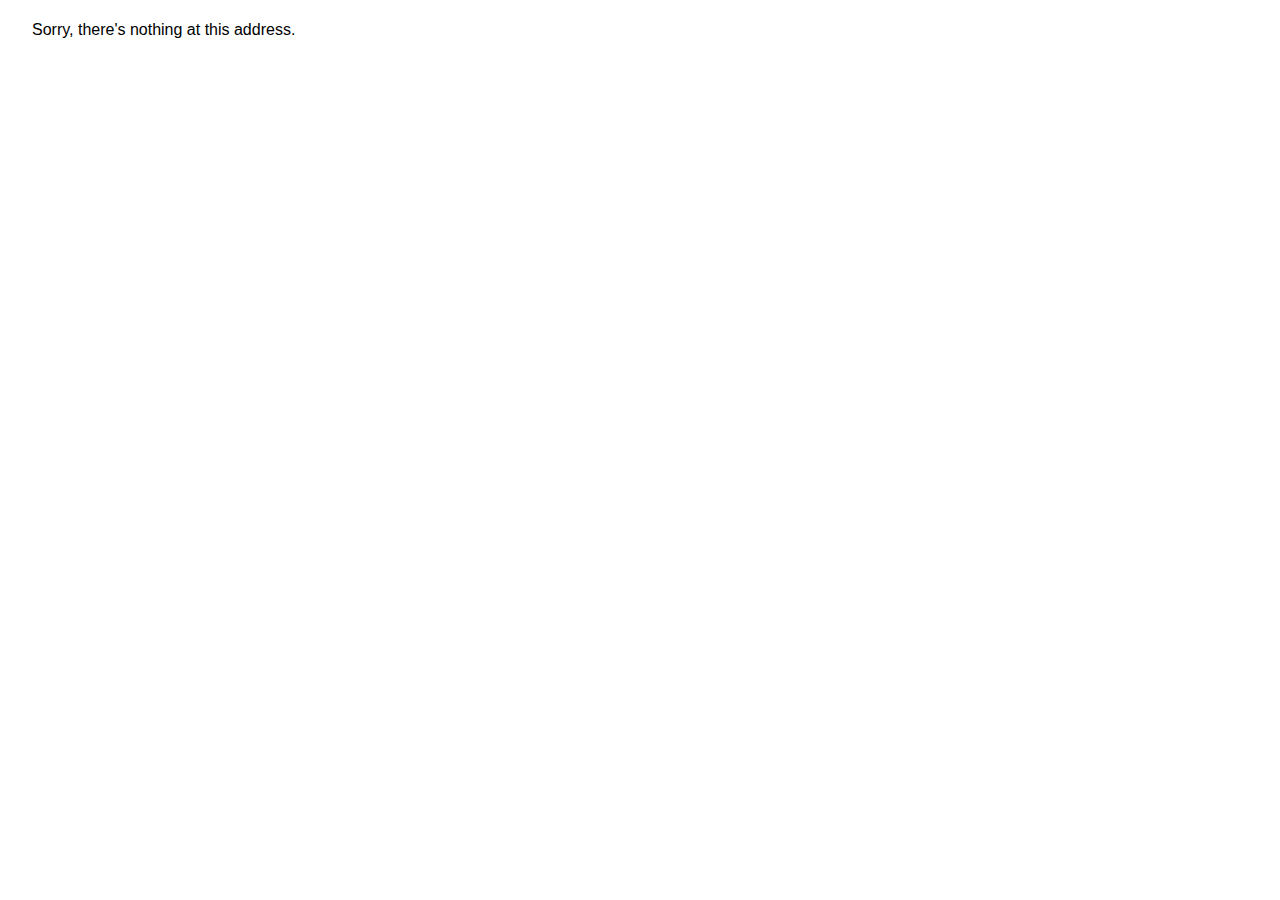
<file: index.html>
<!DOCTYPE html>
<html lang="en">

<head>
    <meta charset="utf-8" />
    <meta name="viewport" content="width=device-width, initial-scale=1.0, maximum-scale=1.0, user-scalable=no" />
    <title>helple</title>
    <base href="REPOSITORY_NAME" />
    <link href="css/bootstrap/bootstrap.min.css" rel="stylesheet" />
    <link href="css/app.css" rel="stylesheet" />
    <link href="helple.styles.css" rel="stylesheet" />
    <link href="_content/Blazored.Modal/blazored-modal.css" rel="stylesheet" />
</head>

<body>
    <div id="app">Loading...</div>

    <div id="blazor-error-ui">
        An unhandled error has occurred.
        <a href="" class="reload">Reload</a>
        <a class="dismiss">🗙</a>
    </div>
    <script src="_framework/blazor.webassembly.js" autostart="false"></script>
    <script type="module">
        import { BrotliDecode } from './decode.min.js';
        Blazor.start({
            loadBootResource: function (type, name, defaultUri, integrity) {
                if (type !== 'dotnetjs' && location.hostname !== 'localhost') {
                    return (async function () {
                        const response = await fetch(defaultUri + '.br', { cache: 'no-cache' });
                        if (!response.ok) {
                            throw new Error(response.statusText);
                        }
                        const originalResponseBuffer = await response.arrayBuffer();
                        const originalResponseArray = new Int8Array(originalResponseBuffer);
                        const decompressedResponseArray = BrotliDecode(originalResponseArray);
                        const contentType = type ===
                            'dotnetwasm' ? 'application/wasm' : 'application/octet-stream';
                        return new Response(decompressedResponseArray,
                            { headers: { 'content-type': contentType } });
                    })();
                }
            }
        });
    </script>
    <script src="_content/Blazored.Modal/blazored.modal.js"></script>
</body>

</html>
</file>
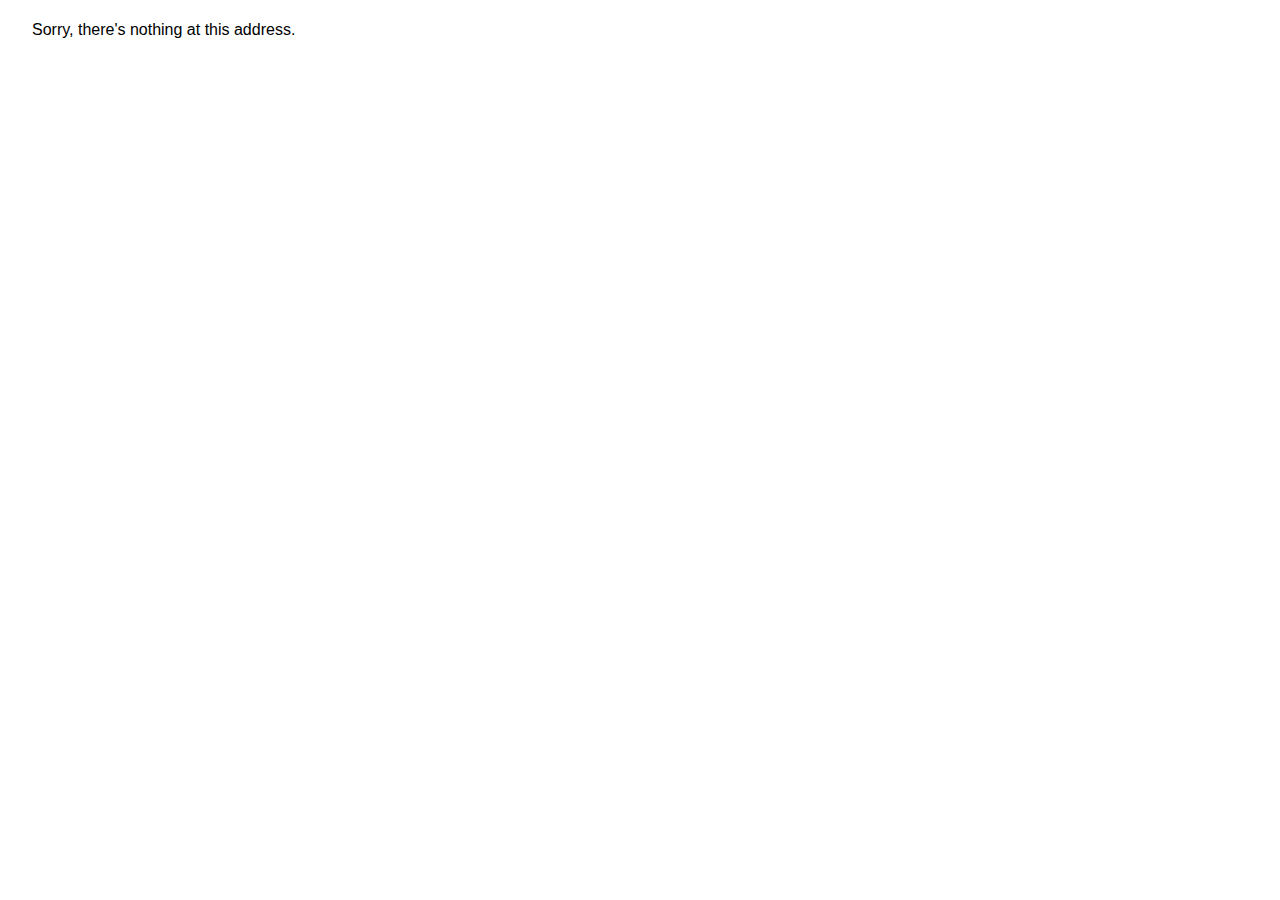
<file: wwwroot/index.html>
<!DOCTYPE html>
<html lang="en">

<head>
    <meta charset="utf-8" />
    <meta name="viewport" content="width=device-width, initial-scale=1.0, maximum-scale=1.0, user-scalable=no" />
    <title>helple</title>
    <base href="/" />
    <link href="css/bootstrap/bootstrap.min.css" rel="stylesheet" />
    <link href="css/app.css" rel="stylesheet" />
    <link href="helple.styles.css" rel="stylesheet" />
</head>

<body>
    <div id="app">Loading...</div>

    <div id="blazor-error-ui">
        An unhandled error has occurred.
        <a href="" class="reload">Reload</a>
        <a class="dismiss">🗙</a>
    </div>
    <script src="_framework/blazor.webassembly.js"></script>
</body>

</html>
</file>
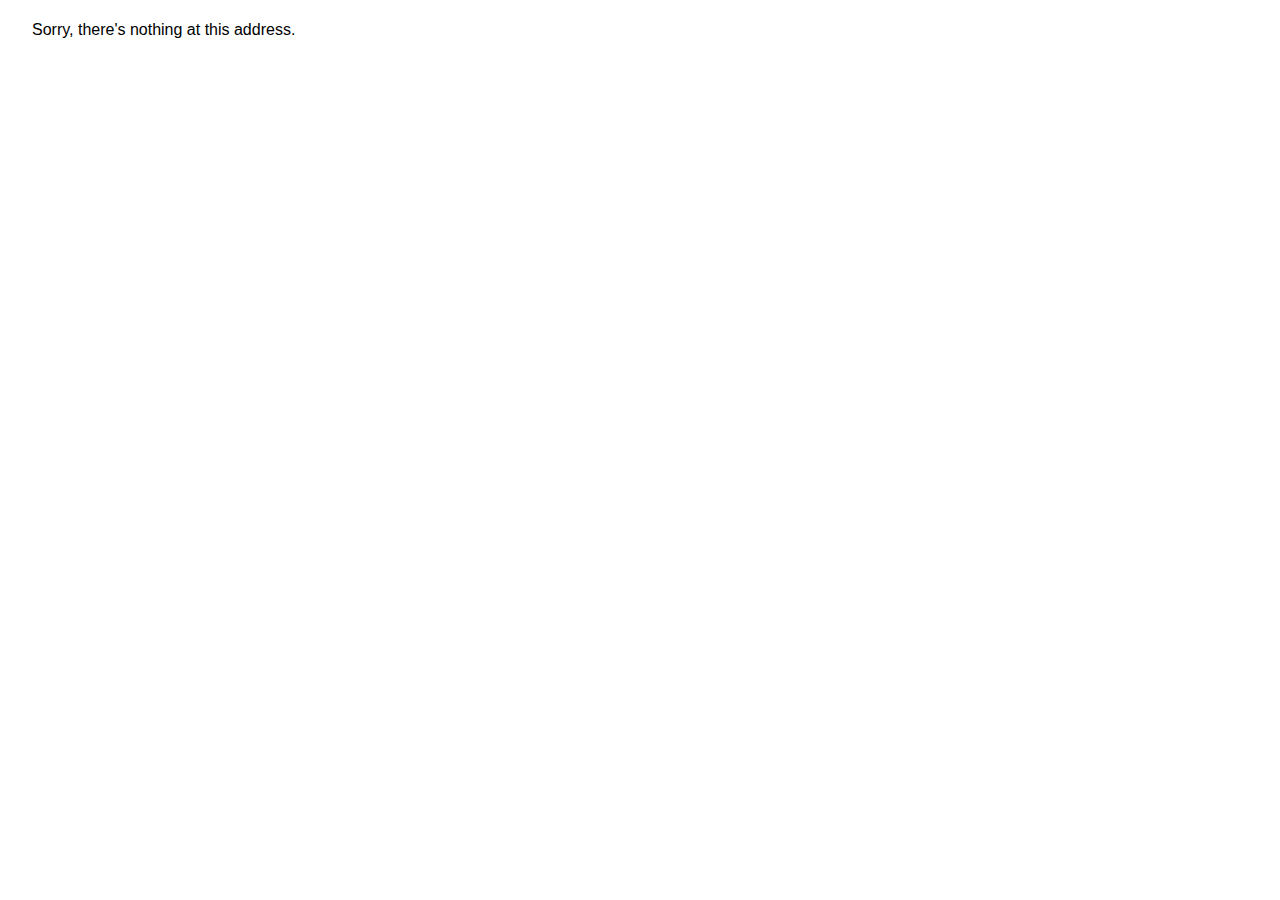
<file: helple/wwwroot/index.html>
<!DOCTYPE html>
<html lang="en">

<head>
    <meta charset="utf-8" />
    <meta name="viewport" content="width=device-width, initial-scale=1.0, maximum-scale=1.0, user-scalable=no" />
    <title>helple</title>
    <base href="/" />
    <link href="css/bootstrap/bootstrap.min.css" rel="stylesheet" />
    <link href="css/app.css" rel="stylesheet" />
    <link href="helple.styles.css" rel="stylesheet" />
    <link href="_content/Blazored.Modal/blazored-modal.css" rel="stylesheet" />
</head>

<body>
    <div id="app">Loading...</div>

    <div id="blazor-error-ui">
        An unhandled error has occurred.
        <a href="" class="reload">Reload</a>
        <a class="dismiss">🗙</a>
    </div>
    <script src="_framework/blazor.webassembly.js" autostart="false"></script>
    <script type="module">
        import { BrotliDecode } from './decode.min.js';
        Blazor.start({
            loadBootResource: function (type, name, defaultUri, integrity) {
                if (type !== 'dotnetjs' && location.hostname !== 'localhost') {
                    return (async function () {
                        const response = await fetch(defaultUri + '.br', { cache: 'no-cache' });
                        if (!response.ok) {
                            throw new Error(response.statusText);
                        }
                        const originalResponseBuffer = await response.arrayBuffer();
                        const originalResponseArray = new Int8Array(originalResponseBuffer);
                        const decompressedResponseArray = BrotliDecode(originalResponseArray);
                        const contentType = type ===
                            'dotnetwasm' ? 'application/wasm' : 'application/octet-stream';
                        return new Response(decompressedResponseArray,
                            { headers: { 'content-type': contentType } });
                    })();
                }
            }
        });
    </script>
    <script src="_content/Blazored.Modal/blazored.modal.js"></script>
</body>

</html>
</file>
<file: helple.styles.css>
/* /Pages/Index.razor.rz.scp.css */
.header[b-br4xk4r9l3] {
    width: 100%;
    display: flex;
    justify-content: space-between;
    background-color: var(--background);
    color: var(--font-color);
}

.title-left[b-br4xk4r9l3] {
    float: left;
    background-color: var(--background);
    color: var(--font-color);
}

.title[b-br4xk4r9l3] {
    justify-content: center;
    background-color: var(--background);
    color: var(--font-color);
}

.title-right[b-br4xk4r9l3] {
    float: right;
    background-color: var(--background);
    color: var(--font-color);
}

.table[b-br4xk4r9l3] {
    width: 100%;
    background-color: var(--background);
    color: var(--font-color);
}
/* /Shared/LetterBox.razor.rz.scp.css */
.tile-green[b-4wl4u65hu2] {
    font-weight: bold;
    background-color: green;
    color: white;
    width: 30px;
    height: 30px;
    text-align: center;
    line-height: 30px;
}

.tile-yellow[b-4wl4u65hu2] {
    font-weight: bold;
    background-color: goldenrod;
    color: white;
    width: 30px;
    height: 30px;
    text-align: center;
    line-height: 30px;
}

.tile-black[b-4wl4u65hu2] {
    font-weight: bold;
    background-color: dimgray;
    color: white;
    width: 30px;
    height: 30px;
    text-align: center;
    line-height: 30px;
}

.tile-unknown[b-4wl4u65hu2] {
    font-weight: bold;
    background-color: white;
    color: black;
    width: 30px;
    height: 30px;
    text-align: center;
    line-height: 27px;
    border: 3px;
    border-color: black;
    border-style: solid;
}
/* /Shared/MainLayout.razor.rz.scp.css */
.page[b-oinerqsjar] {
    position: relative;
    display: flex;
    flex-direction: column;
}

main[b-oinerqsjar] {
    flex: 1;
}

.sidebar[b-oinerqsjar] {
    background-image: linear-gradient(180deg, rgb(5, 39, 103) 0%, #3a0647 70%);
}

.top-row[b-oinerqsjar] {
    background-color: #f7f7f7;
    border-bottom: 1px solid #d6d5d5;
    justify-content: flex-end;
    height: 3.5rem;
    display: flex;
    align-items: center;
}

    .top-row[b-oinerqsjar]  a, .top-row[b-oinerqsjar]  .btn-link {
        white-space: nowrap;
        margin-left: 1.5rem;
        text-decoration: none;
    }

    .top-row[b-oinerqsjar]  a:hover, .top-row[b-oinerqsjar]  .btn-link:hover {
        text-decoration: underline;
    }

    .top-row[b-oinerqsjar]  a:first-child {
        overflow: hidden;
        text-overflow: ellipsis;
    }

@media (max-width: 640.98px) {
    .top-row:not(.auth)[b-oinerqsjar] {
        display: none;
    }

    .top-row.auth[b-oinerqsjar] {
        justify-content: space-between;
    }

    .top-row[b-oinerqsjar]  a, .top-row[b-oinerqsjar]  .btn-link {
        margin-left: 0;
    }
}

@media (min-width: 641px) {
    .page[b-oinerqsjar] {
        flex-direction: row;
    }

    .sidebar[b-oinerqsjar] {
        width: 250px;
        height: 100vh;
        position: sticky;
        top: 0;
    }

    .top-row[b-oinerqsjar] {
        position: sticky;
        top: 0;
        z-index: 1;
    }

    .top-row.auth[b-oinerqsjar]  a:first-child {
        flex: 1;
        text-align: right;
        width: 0;
    }

    .top-row[b-oinerqsjar], article[b-oinerqsjar] {
        padding-left: 2rem !important;
        padding-right: 1.5rem !important;
    }
}
</file>
<file: _content/Blazored.Modal/blazored-modal.css>
﻿.blazored-modal-container {
    display: flex;
    position: fixed;
    top: 0;
    width: 100%;
    height: 100%;
    z-index: 100;
}

.blazored-modal-overlay {
    display: block;
    position: fixed;
    width: 100%;
    height: 100%;
    z-index: 101;
    background-color: rgba(0,0,0,0.5);
    top: 0;
    left: 0;
}

.blazored-modal {
    display: flex;
    z-index: 102;
    flex-direction: column;
    background-color: #fff;
    border-radius: 4px;
    border: 1px solid #fff;
    padding: 1.5rem;
    box-shadow: 0 2px 2px rgba(0,0,0,.25);
}

.blazored-modal-header {
    display: flex;
    align-items: flex-start;
    justify-content: space-between;
    padding: 0 0 2rem 0;
}

.blazored-modal-title {
    margin-bottom: 0;
}

.blazored-modal-close {
    padding: 1rem;
    margin: -1rem -1rem -1rem auto;
    background-color: transparent;
    border: 0;
    -webkit-appearance: none;
    cursor: pointer;
    font-size: 1.5rem;
    font-weight: bold;
}

.blazored-modal-center {
    align-items: center;
    justify-content: center;
}

.blazored-modal-topleft .blazored-modal {
    position: absolute;
    top: 32px;
    left: 32px;
}

.blazored-modal-topright .blazored-modal {
    position: absolute;
    top: 32px;
    right: 32px;
}

.blazored-modal-bottomleft .blazored-modal {
    position: absolute;
    bottom: 32px;
    left: 32px;
}

.blazored-modal-bottomright .blazored-modal {
    position: absolute;
    bottom: 32px;
    right: 32px;
}

.blazored-modal-scrollable {
    display: flex;
    max-height: calc(100% - 1rem);
}

.blazored-modal-scrollable .blazored-modal-content {
    overflow-y: auto;
}

.blazored-modal-scrollable .blazored-modal-footer, .blazored-modal-scrollable .blazored-modal-header {
    flex-shrink: 0;
}
</file>
<file: css/app.css>
﻿@import url('open-iconic/font/css/open-iconic-bootstrap.min.css');

@media (prefers-color-scheme: dark) {
    :root {
        --background: black;
        --font-color: white;
        --highlight: #393939;
        --highlight-2: #414648;
        --link: #3ca4ff;  
    }
    img {
        filter: invert(1);
    }
}

@media (prefers-color-scheme: light) {
    :root {
        /*light theme*/
        --background: white;
        --font-color: black;
        --highlight: #f7f7f7;
        --highlight-2: #e2e3e5;
        --link: #0366d6;
    }
}

@media (prefers-color-scheme: no-preference) {
    :root {
        /*light theme*/
        --background: white;
        --font-color: black;
        --highlight: #f7f7f7;
        --highlight-2: #e2e3e5;
        --link: #0366d6;
    }
}

html, body {
    font-family: 'Helvetica Neue', Helvetica, Arial, sans-serif;
    background-color: var(--background);
    color: var(--font-color);
}

h1:focus {
    outline: none;
}
p {
    background-color: var(--background);
    color: var(--font-color);
}

a, .btn-link {
    color: var(--link);
}

.styled-modal {
    display: flex;
    z-index: 102;
    flex-direction: column;
    background-color: var(--background);
    border-radius: 4px;
    border: 1px solid #fff;
    padding: 1.5rem;
    color: var(--font-color);
}

.alert-secondary{
    background-color: var(--highlight-2);
    color: var(--font-color);
}

.table {
    background-color: var(--background);
    color: var(--font-color);
}

div.main {
    background-color: var(--background);
    color: var(--font-color);
}

.btn-primary {
    color: #fff;
    background-color: #1b6ec2;
    border-color: #1861ac;
}

.content {
    padding-top: 1.1rem;
}

.valid.modified:not([type=checkbox]) {
    outline: 1px solid #26b050;
}

.invalid {
    outline: 1px solid red;
}

.validation-message {
    color: red;
}

#blazor-error-ui {
    background: lightyellow;
    bottom: 0;
    box-shadow: 0 -1px 2px rgba(0, 0, 0, 0.2);
    display: none;
    left: 0;
    padding: 0.6rem 1.25rem 0.7rem 1.25rem;
    position: fixed;
    width: 100%;
    z-index: 1000;
}

    #blazor-error-ui .dismiss {
        cursor: pointer;
        position: absolute;
        right: 0.75rem;
        top: 0.5rem;
    }

.blazor-error-boundary {
    background: url([data-uri]) no-repeat 1rem/1.8rem, #b32121;
    padding: 1rem 1rem 1rem 3.7rem;
    color: white;
}

    .blazor-error-boundary::after {
        content: "An error has occurred."
    }
</file>
<file: wwwroot/css/app.css>
﻿@import url('open-iconic/font/css/open-iconic-bootstrap.min.css');

html, body {
    font-family: 'Helvetica Neue', Helvetica, Arial, sans-serif;
}

h1:focus {
    outline: none;
}

a, .btn-link {
    color: #0071c1;
}

.btn-primary {
    color: #fff;
    background-color: #1b6ec2;
    border-color: #1861ac;
}

.content {
    padding-top: 1.1rem;
}

.valid.modified:not([type=checkbox]) {
    outline: 1px solid #26b050;
}

.invalid {
    outline: 1px solid red;
}

.validation-message {
    color: red;
}

#blazor-error-ui {
    background: lightyellow;
    bottom: 0;
    box-shadow: 0 -1px 2px rgba(0, 0, 0, 0.2);
    display: none;
    left: 0;
    padding: 0.6rem 1.25rem 0.7rem 1.25rem;
    position: fixed;
    width: 100%;
    z-index: 1000;
}

    #blazor-error-ui .dismiss {
        cursor: pointer;
        position: absolute;
        right: 0.75rem;
        top: 0.5rem;
    }

.blazor-error-boundary {
    background: url([data-uri]) no-repeat 1rem/1.8rem, #b32121;
    padding: 1rem 1rem 1rem 3.7rem;
    color: white;
}

    .blazor-error-boundary::after {
        content: "An error has occurred."
    }
</file>
<file: helple/wwwroot/css/app.css>
﻿@import url('open-iconic/font/css/open-iconic-bootstrap.min.css');

@media (prefers-color-scheme: dark) {
    :root {
        --background: black;
        --font-color: white;
        --highlight: #393939;
        --highlight-2: #414648;
        --link: #3ca4ff;  
    }
    img {
        filter: invert(1);
    }
}

@media (prefers-color-scheme: light) {
    :root {
        /*light theme*/
        --background: white;
        --font-color: black;
        --highlight: #f7f7f7;
        --highlight-2: #e2e3e5;
        --link: #0366d6;
    }
}

@media (prefers-color-scheme: no-preference) {
    :root {
        /*light theme*/
        --background: white;
        --font-color: black;
        --highlight: #f7f7f7;
        --highlight-2: #e2e3e5;
        --link: #0366d6;
    }
}

html, body {
    font-family: 'Helvetica Neue', Helvetica, Arial, sans-serif;
    background-color: var(--background);
    color: var(--font-color);
}

h1:focus {
    outline: none;
}
p {
    background-color: var(--background);
    color: var(--font-color);
}

a, .btn-link {
    color: var(--link);
}

.styled-modal {
    display: flex;
    z-index: 102;
    flex-direction: column;
    background-color: var(--background);
    border-radius: 4px;
    border: 1px solid #fff;
    padding: 1.5rem;
    color: var(--font-color);
}

.alert-secondary{
    background-color: var(--highlight-2);
    color: var(--font-color);
}

.table {
    background-color: var(--background);
    color: var(--font-color);
}

div.main {
    background-color: var(--background);
    color: var(--font-color);
}

.btn-primary {
    color: #fff;
    background-color: #1b6ec2;
    border-color: #1861ac;
}

.content {
    padding-top: 1.1rem;
}

.valid.modified:not([type=checkbox]) {
    outline: 1px solid #26b050;
}

.invalid {
    outline: 1px solid red;
}

.validation-message {
    color: red;
}

#blazor-error-ui {
    background: lightyellow;
    bottom: 0;
    box-shadow: 0 -1px 2px rgba(0, 0, 0, 0.2);
    display: none;
    left: 0;
    padding: 0.6rem 1.25rem 0.7rem 1.25rem;
    position: fixed;
    width: 100%;
    z-index: 1000;
}

    #blazor-error-ui .dismiss {
        cursor: pointer;
        position: absolute;
        right: 0.75rem;
        top: 0.5rem;
    }

.blazor-error-boundary {
    background: url([data-uri]) no-repeat 1rem/1.8rem, #b32121;
    padding: 1rem 1rem 1rem 3.7rem;
    color: white;
}

    .blazor-error-boundary::after {
        content: "An error has occurred."
    }
</file>
